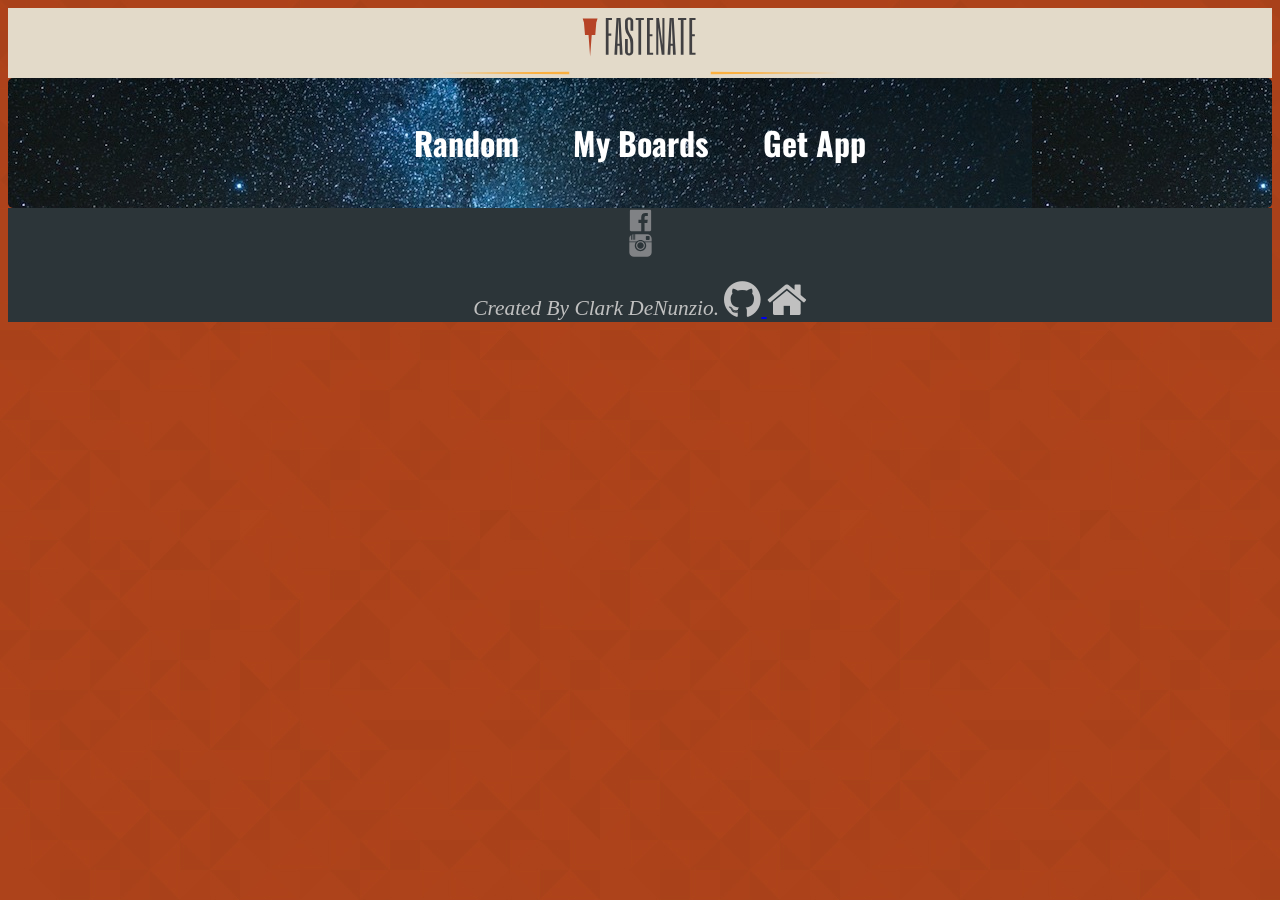
<file: public/index.html>
<!DOCTYPE html>
<html>
<head>
  <title>Rebirth of Reddit</title>
  <link rel="stylesheet" type="text/css" href="css/app.css">
  <link rel="stylesheet"
          href="https://fonts.googleapis.com/css?family=Oswald">
   <link rel="stylesheet"
          href="https://fonts.googleapis.com/css?family=Lato">
  <link href="https://maxcdn.bootstrapcdn.com/font-awesome/4.7.0/css/font-awesome.min.css" rel="stylesheet" integrity="sha384-wvfXpqpZZVQGK6TAh5PVlGOfQNHSoD2xbE+QkPxCAFlNEevoEH3Sl0sibVcOQVnN" crossorigin="anonymous">

</head>
<body>


  <div class="branding">

      <img src="assets/logo.svg">
      <img class="background" src="assets/header_bg.svg">

  </div>


   <ul class="menu">
     <li id="random"><h1>Random</h1></li>
     <li id="my-boards">
      <div class="dropdown">
        <h1 class="dropbtn">My Boards</h1>
        <div class="dropdown-content">

        </div>
      </div>
    </li>
    <li id="get-app"><h1>Get App</h1></li>
   </ul>



   <div class="container">
      <div id="card-container">

      </div>
   </div>




  <div class="footer">

    <img id="facebook" src="assets/facebook_grey.svg">
    <img id="instagram" src="assets/instagram_grey.svg">
    <p>Created By Clark DeNunzio.
      <a href="https://github.com/unjammy">
        <i class="fa fa-github fa-2x" aria-hidden="true"></i>
      </a>
      <a href="https://unjammy.me">
        <i class="fa fa-home fa-2x" aria-hidden="true"></i>
      </a>
    </p>
  </div>

  <script type="text/javascript" src="js/app.js"></script>


</body>
</html>
</file>
<file: public/css/app.css>
.branding {
  background-color: #e3dac9;
  width: 100%;
  height: auto; }
  .branding img {
    margin: auto;
    display: block;
    z-index: 2; }
  .branding img.background {
    margin: auto;
    padding: auto;
    display: block;
    z-index: 1; }

.menu {
  margin: 0;
  padding: 0;
  list-style: none;
  text-align: center;
  background: url(../assets/navbar.jpg);
  border-radius: 5px;
  height: auto; }
  .menu li {
    font-family: 'Oswald', 'serif';
    color: white;
    display: inline-block;
    padding: 20px; }
  .menu li:hover {
    color: cornflowerblue; }
  .menu .dropdown {
    position: relative;
    display: inline-block;
    padding-left: 10px;
    padding-right: 10px; }
  .menu .dropdown-content {
    display: none;
    position: absolute;
    background-color: #f1f1f1;
    min-width: 15%;
    box-shadow: 0px 8px 16px 0px rbga(0, 0, 0, 0.2);
    z-index: 1; }
  .menu .dropdown-content a {
    color: black;
    padding: 12px 16px;
    text-decoration: none;
    display: block;
    border: 1px solid black; }
  .menu .dropdown-content a:hover {
    background-color: #f1f1f1; }
  .menu .dropdown:hover .dropdown-content {
    display: block; }
  .menu .dropdown:hover {
    background-color: #f1f1f1; }

.container {
  width: 100%; }

#card-container {
  margin: 0 auto;
  height: auto; }

.card {
  background-color: #e3dac9;
  font-family: 'Lato', 'serif';
  width: 450px;
  height: 400px;
  margin: 1rem auto;
  padding: 1rem;
  text-align: center;
  border-radius: 5px;
  box-shadow: 5px 5px 3px black;
  overflow: hidden; }
  .card #cardAuthor {
    color: red; }
  .card #cardTimeStamp {
    color: green; }
  .card #cardScore {
    color: cornflowerblue; }
  .card #cardSnippet {
    color: purple;
    line-height: 1em;
    word-wrap: break-word;
    height: 5.1em;
    overflow: hidden; }

img {
  max-width: 100%;
  height: auto; }

@media only screen and (min-width: 1000px) {
  #card-container {
    column-count: 2;
    column-fill: balance;
    text-align: center; }
  .card {
    display: inline-block; } }

.footer {
  width: 100%;
  background-color: #2C3539;
  height: auto;
  padding: auto;
  text-align: center; }
  .footer p {
    font-style: italic;
    color: silver;
    font-size: 16pt; }
  .footer i {
    color: silver; }
  .footer i:hover {
    color: cornflowerblue; }
  .footer img {
    margin: auto;
    display: block; }
  .footer img#instagram:hover {
    content: url(../assets/instagram_orange.svg); }

body {
  background: url(../assets/bg.jpg); }
</file>
